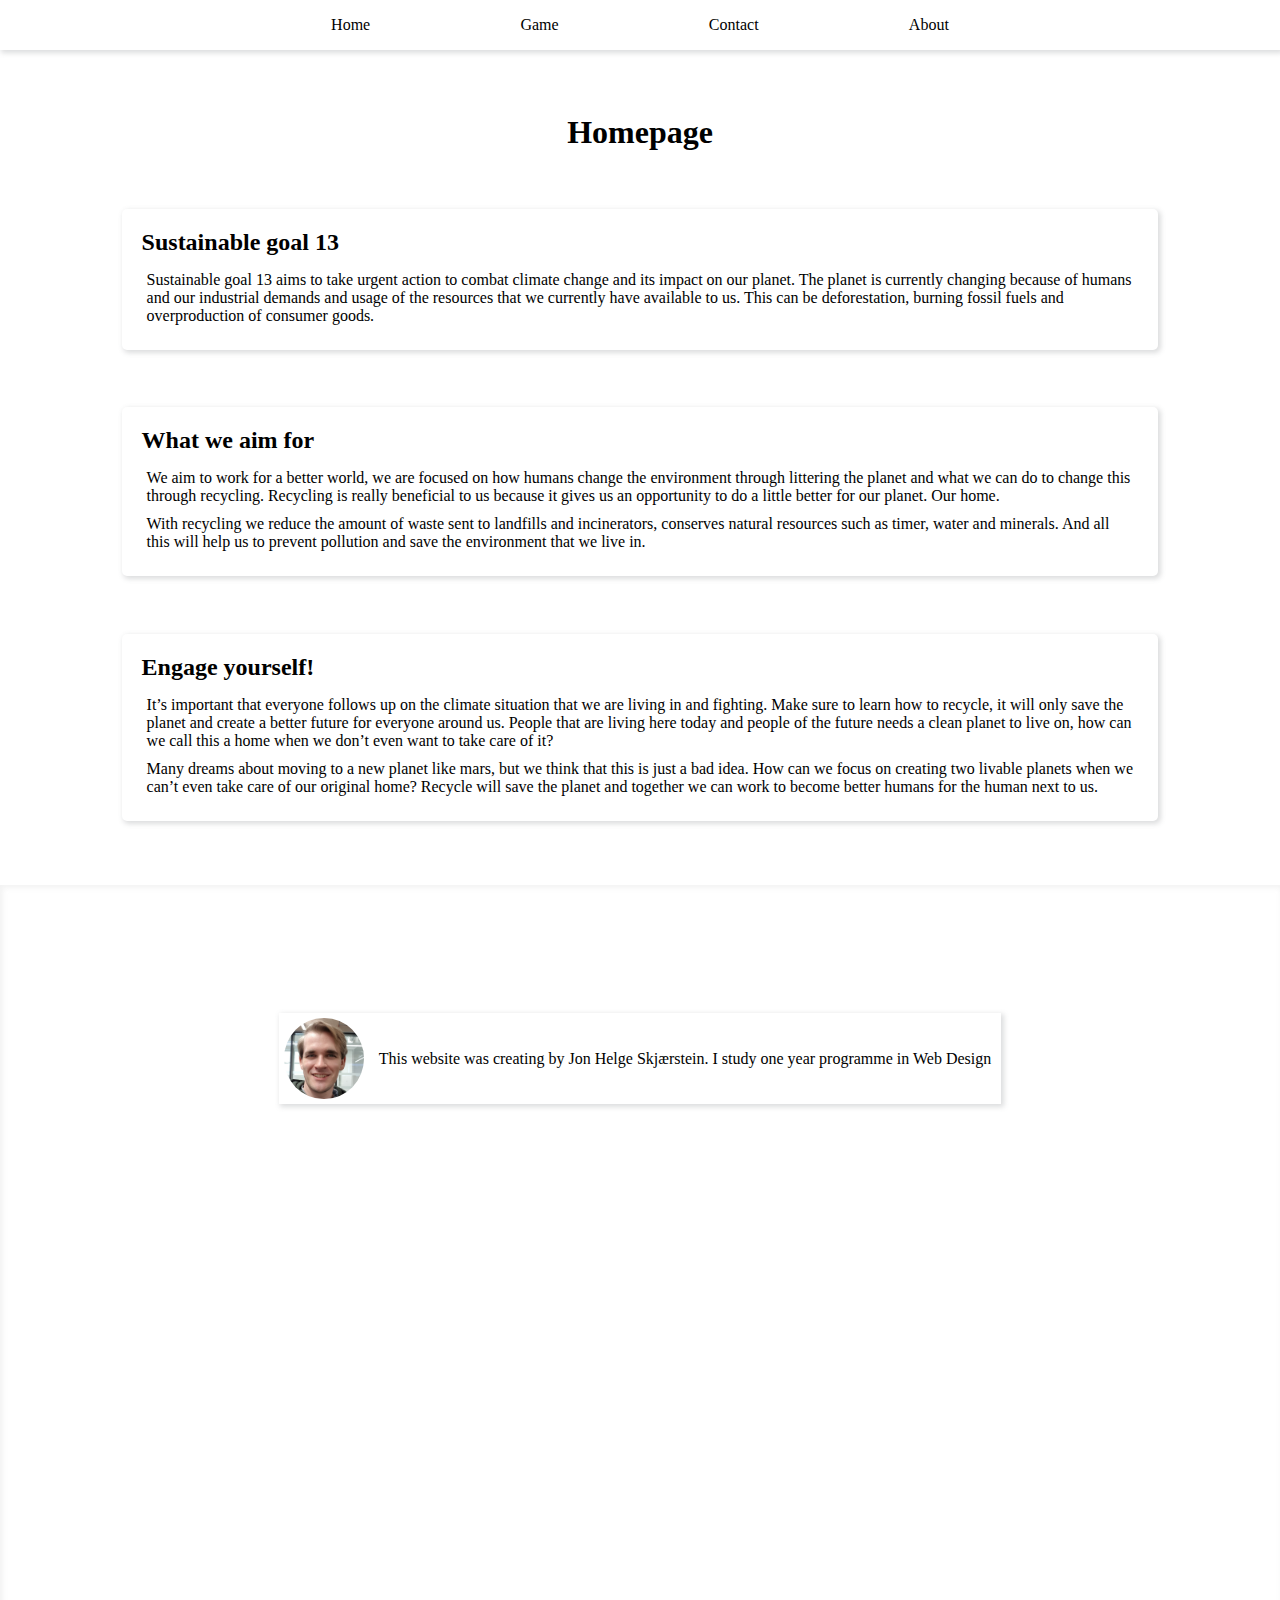
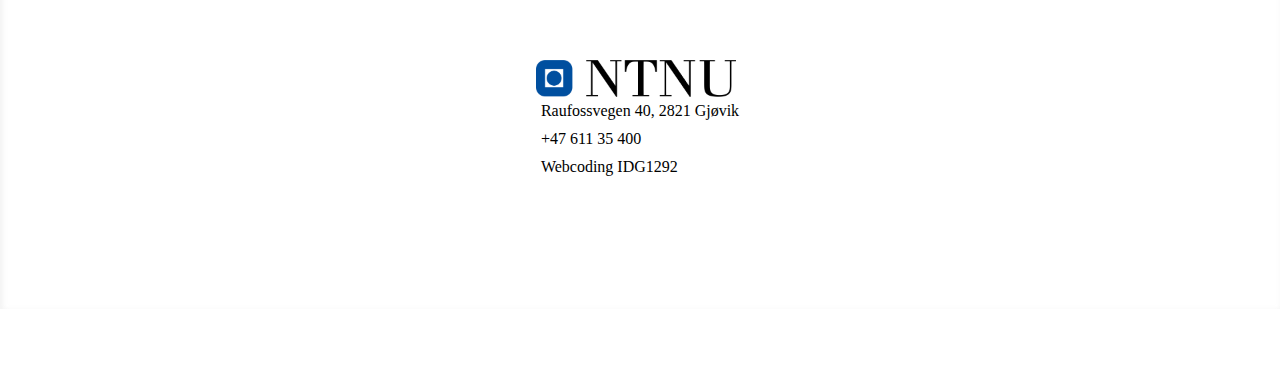
<file: index.html>
<!DOCTYPE html>
<html lang="en">

<head>
    <meta charset="UTF-8">
    <meta http-equiv="X-UA-Compatible" content="IE=edge">
    <meta name="viewport" content="width=device-width, initial-scale=1.0">
    <link rel="stylesheet" href="./style.css">
    <title>Homepage</title>
</head>

<body>
    <header>
        <nav>
            <ul>
                <li>
                    <a href="./index.html">Home</a>
                </li>
                <li>
                    <a href="./game.html">Game</a>
                </li>
                <li>
                    <a href="./contact.html">Contact</a>
                </li>
                <li>
                    <a href="./about.html">About</a>
                </li>
            </ul>
        </nav>
    </header>
    <main>
        <div class="main-h1">
            <h1>Homepage</h1>
        </div>
        <article>
            <h2>Sustainable goal 13</h2>
            <p>
                Sustainable goal 13 aims to take urgent action to combat climate change and its impact on our planet.
                The planet is currently changing because of humans and our industrial demands and usage of the resources
                that we currently have available to us. This can be deforestation, burning fossil fuels and
                overproduction of consumer goods.
            </p>
        </article>
        <article>
            <h2>What we aim for</h2>
            <p>
                We aim to work for a better world, we are focused on how humans change the environment through littering
                the planet and what we can do to change this through recycling. Recycling is really beneficial to us
                because it gives us an opportunity to do a little better for our planet. Our home.
            </p>
            <p>
                With recycling we reduce the amount of waste sent to landfills and incinerators, conserves natural
                resources such as timer, water and minerals. And all this will help us to prevent pollution and save the
                environment that we live in.
            </p>
        </article>
        <article>
            <h2>Engage yourself!</h2>
            <p>
                It’s important that everyone follows up on the climate situation that we are living in and fighting.
                Make sure to learn how to recycle, it will only save the planet and create a better future for everyone
                around us. People that are living here today and people of the future needs a clean planet to live on,
                how can we call this a home when we don’t even want to take care of it?
            </p>
            <p>
                Many dreams about moving to a
                new planet like mars, but we think that this is just a bad idea. How can we focus on creating two
                livable planets when we can’t even take care of our original home? Recycle will save the planet and
                together we can work to become better humans for the human next to us.
            </p>
        </article>
    </main>
    <footer>
        <div class="signature">
            <img src="./assets/jon.png" alt="Picture of Jon">
            <p>This website was creating by Jon Helge Skjærstein. I study one year programme in Web Design</p>
        </div>
        <iframe
            src="https://www.google.com/maps/embed?pb=!1m18!1m12!1m3!1d5096.117457328412!2d10.678650545717792!3d60.790324546699324!2m3!1f0!2f0!3f0!3m2!1i1024!2i768!4f13.1!3m3!1m2!1s0x0%3A0xd070013d170dda18!2sNISlab%2C%20Norwegian%20University%20of%20Science%20and%20Technology!5e0!3m2!1sno!2sno!4v1668427026435!5m2!1sno!2sno"
            style="border:0;" allowfullscreen="" loading="lazy"
            referrerpolicy="no-referrer-when-downgrade">
        </iframe>
        <div class="footer-div">
            <img class="logo" src="./assets/NTNU-logo.svg.png" alt="NTNU-logo">
            <p>Raufossvegen 40, 2821 Gjøvik</p>
            <a href="tel:+47 611 35 400">+47 611 35 400</a>
            <a href="https://www.ntnu.no/studier/emner/IDG1292#tab=omEmnet">Webcoding IDG1292</a>
        </div>
    </footer>
</body>

</html>
</file>
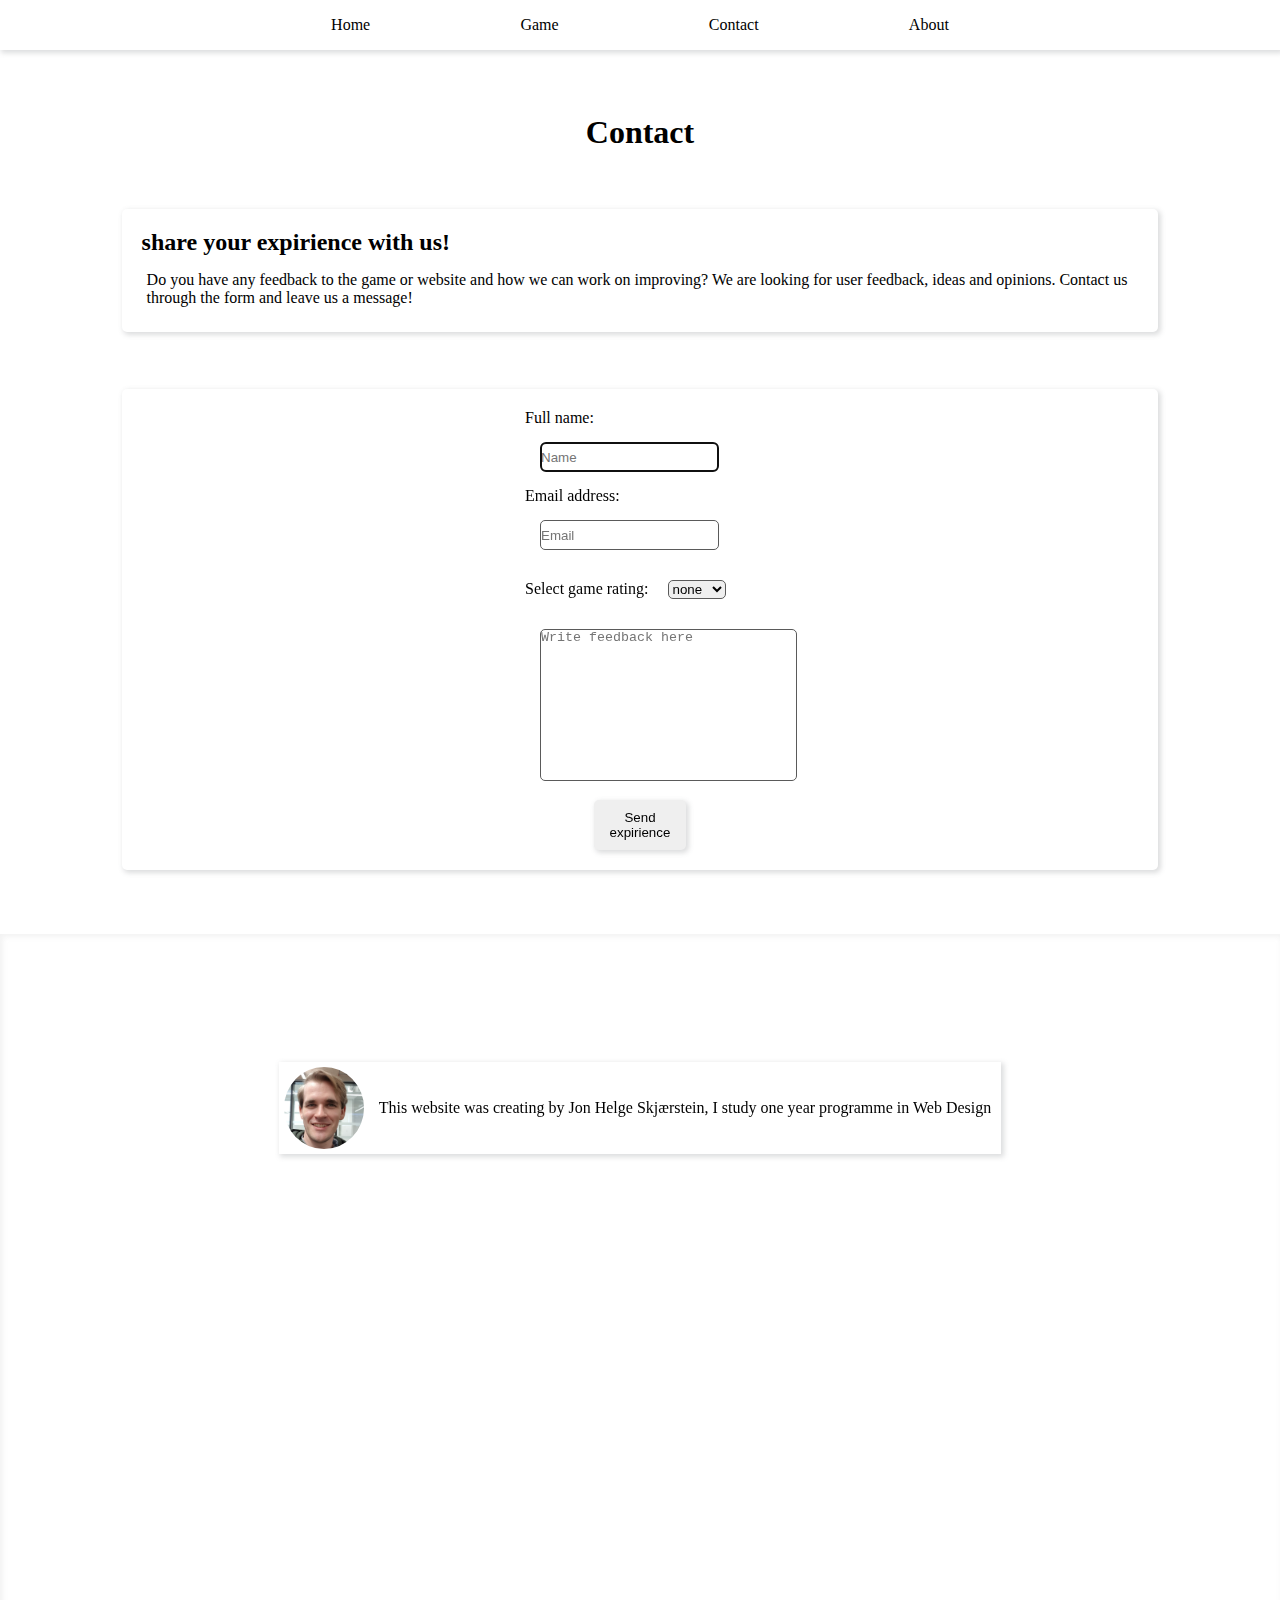
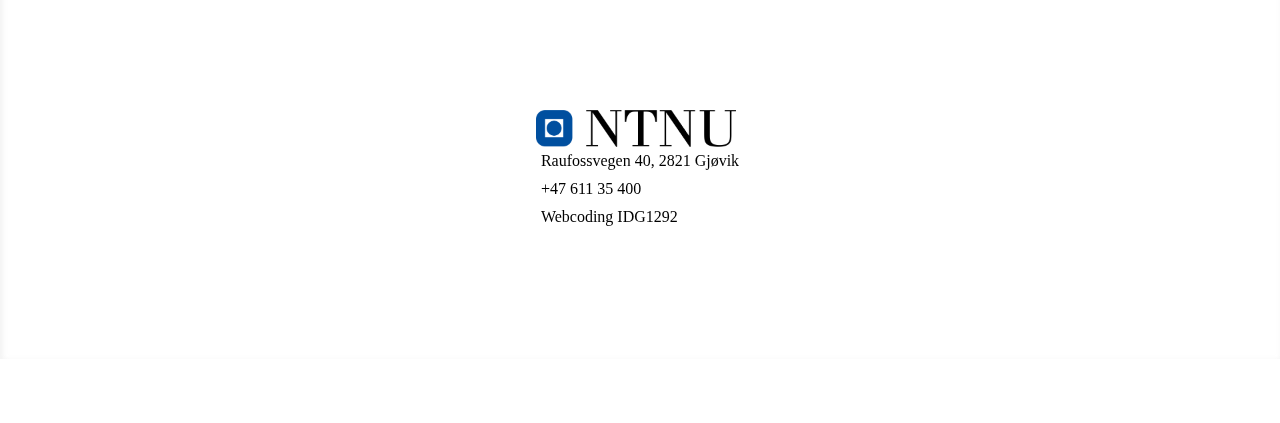
<file: contact.html>
<!DOCTYPE html>
<html lang="en">

<head>
    <meta charset="UTF-8">
    <meta http-equiv="X-UA-Compatible" content="IE=edge">
    <meta name="viewport" content="width=device-width, initial-scale=1.0">
    <link rel="stylesheet" href="./style.css">
    <title>Contact</title>
</head>

<body>
    <header>
        <nav>
            <ul>
                <li>
                    <a href="./index.html">Home</a>
                </li>
                <li>
                    <a href="./game.html">Game</a>
                </li>
                <li>
                    <a href="./contact.html">Contact</a>
                </li>
                <li>
                    <a href="./about.html">About</a>
                </li>
            </ul>
        </nav>
    </header>
    <main>
        <div class="main-h1">
            <h1>Contact</h1>
        </div>
        <article>
            <h2>share your expirience with us!</h2>
            <p>
                Do you have any feedback to the game or website and how we can work on improving? We are looking for
                user feedback, ideas and opinions. Contact us through the form and leave us a message!
            </p>
        </article>
        <article class="article-form">
            <form id="form" action="./formsubmit.html">
                <div>
                    <label for="firstname">Full name:</label>
                    <input type="text" name="full_name" placeholder="Name" autofocus="autofocus" value=""
                        required>
                </div>
                <div>
                    <label for="emailaddr">Email address:</label>
                    <input type="emailaddr" type="text" name="emailaddr" placeholder="Email" required>
                </div>
                <div>
                    <label for="rating">Select game rating:</label>
                    <select id="rating" name="rating" required>
                        <option value="" selected>none</option>
                        <option value="bad">Bad</option>
                        <option value="good">Good</option>
                        <option value="super">Super</option>
                    </select>
                </div>
                <div>
                    <textarea name="textarea" id="textare" cols="30" rows="10"
                        placeholder="Write feedback here"></textarea>
                </div>
                <button type="submit" name="submit">Send expirience</button>
            </form>
        </article>
    </main>
    <footer>
        <div class="signature">
            <img src="./assets/jon.png" alt="Picture of Jon">
            <p>This website was creating by Jon Helge Skjærstein, I study one year programme in Web Design</p>
        </div>
        <iframe
            src="https://www.google.com/maps/embed?pb=!1m18!1m12!1m3!1d5096.117457328412!2d10.678650545717792!3d60.790324546699324!2m3!1f0!2f0!3f0!3m2!1i1024!2i768!4f13.1!3m3!1m2!1s0x0%3A0xd070013d170dda18!2sNISlab%2C%20Norwegian%20University%20of%20Science%20and%20Technology!5e0!3m2!1sno!2sno!4v1668427026435!5m2!1sno!2sno"
            width="600" height="450" style="border:0;" allowfullscreen="" loading="lazy"
            referrerpolicy="no-referrer-when-downgrade">
        </iframe>
        <div class="footer-div">
            <img class="logo" src="./assets/NTNU-logo.svg.png" alt="NTNU-logo">
            <p>Raufossvegen 40, 2821 Gjøvik</p>
            <a href="tel:+47 611 35 400">+47 611 35 400</a>
            <a href="https://www.ntnu.no/studier/emner/IDG1292#tab=omEmnet">Webcoding IDG1292</a>
        </div>
    </footer>
</body>

</html>
</file>
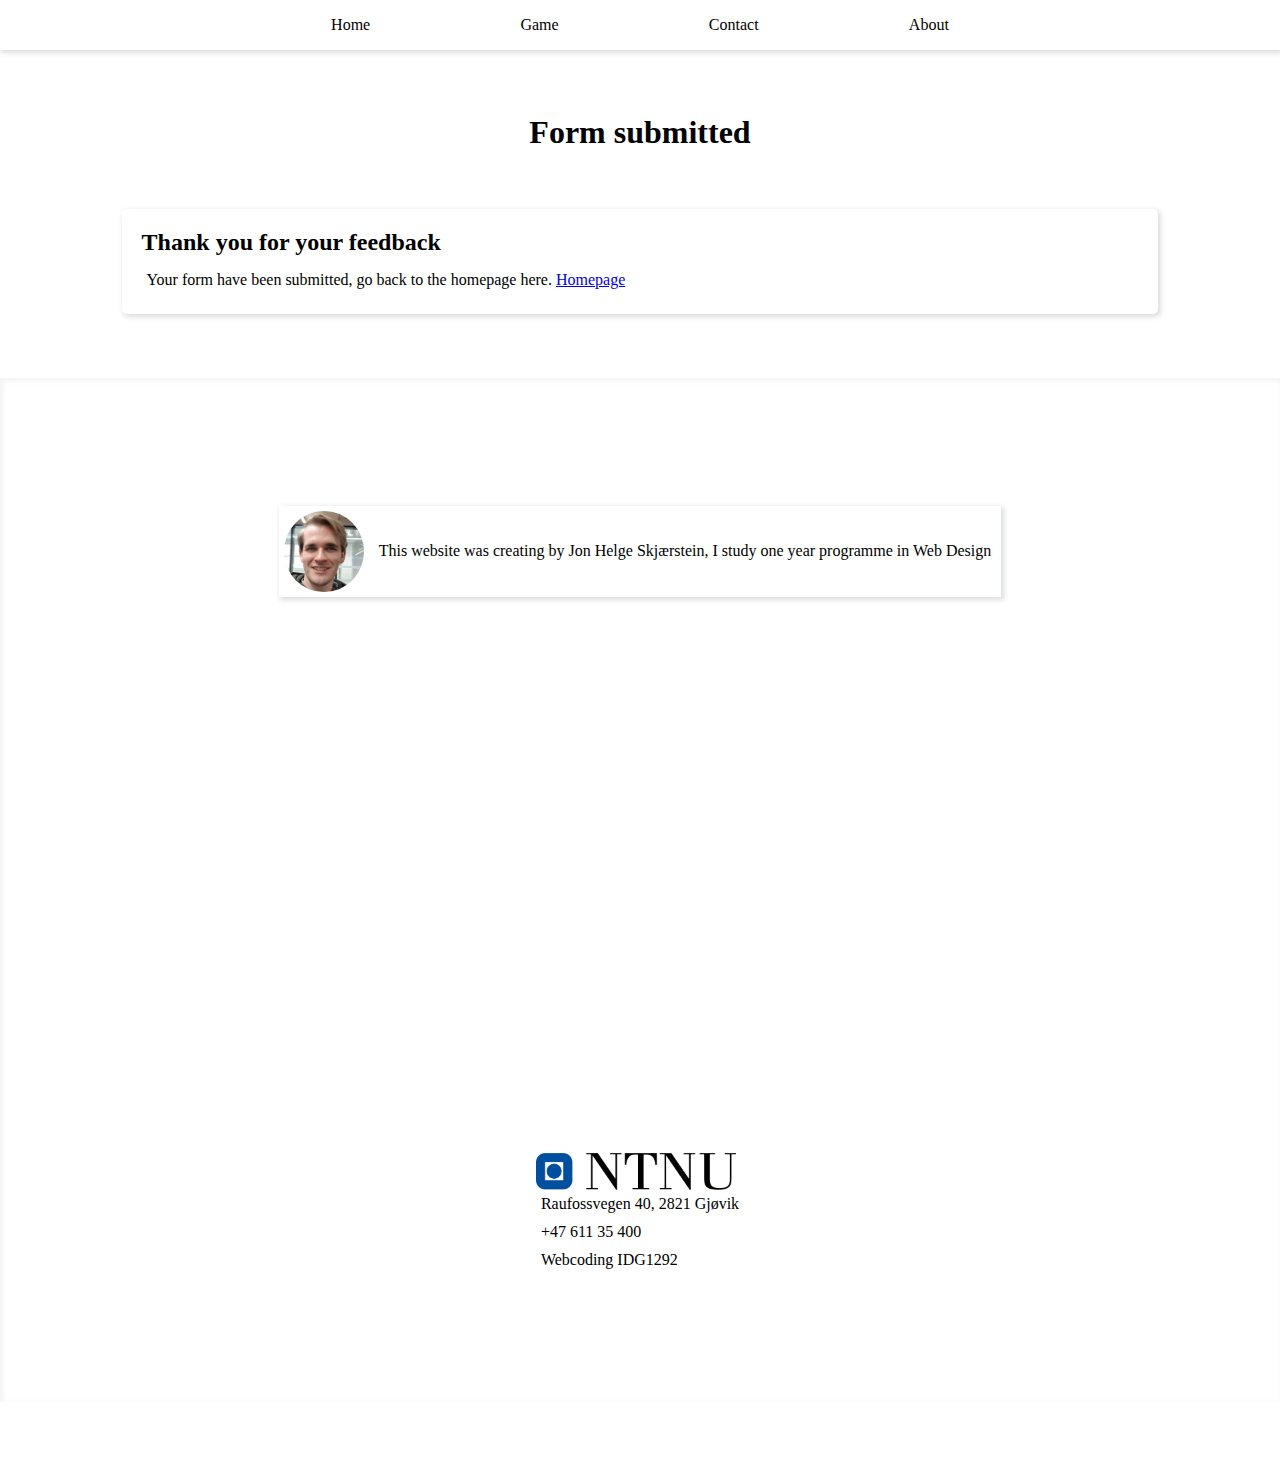
<file: formsubmit.html>
<!DOCTYPE html>
<html lang="en">

<head>
    <meta charset="UTF-8">
    <meta http-equiv="X-UA-Compatible" content="IE=edge">
    <meta name="viewport" content="width=device-width, initial-scale=1.0">
    <link rel="stylesheet" href="./style.css">
    <title>Contact</title>
</head>

<body>
    <header>
        <nav>
            <ul>
                <li>
                    <a href="./index.html">Home</a>
                </li>
                <li>
                    <a href="./game.html">Game</a>
                </li>
                <li>
                    <a href="./contact.html">Contact</a>
                </li>
                <li>
                    <a href="./about.html">About</a>
                </li>
            </ul>
        </nav>
    </header>
    <main>
        <div class="main-h1">
            <h1>Form submitted</h1>
        </div>
        <article>
            <h2>Thank you for your feedback</h2>
            <p>
                Your form have been submitted, go back to the homepage here.
                <a href="./index.html">Homepage</a>
            </p>
        </article>

    </main>
    <footer>
        <div class="signature">
            <img src="./assets/jon.png" alt="Picture of Jon">
            <p>This website was creating by Jon Helge Skjærstein, I study one year programme in Web Design</p>
        </div>
        <iframe
            src="https://www.google.com/maps/embed?pb=!1m18!1m12!1m3!1d5096.117457328412!2d10.678650545717792!3d60.790324546699324!2m3!1f0!2f0!3f0!3m2!1i1024!2i768!4f13.1!3m3!1m2!1s0x0%3A0xd070013d170dda18!2sNISlab%2C%20Norwegian%20University%20of%20Science%20and%20Technology!5e0!3m2!1sno!2sno!4v1668427026435!5m2!1sno!2sno"
            width="600" height="450" style="border:0;" allowfullscreen="" loading="lazy"
            referrerpolicy="no-referrer-when-downgrade">
        </iframe>
        <div class="footer-div">
            <img class="logo" src="./assets/NTNU-logo.svg.png" alt="NTNU-logo">
            <p>Raufossvegen 40, 2821 Gjøvik</p>
            <a href="tel:+47 611 35 400">+47 611 35 400</a>
            <a href="https://www.ntnu.no/studier/emner/IDG1292#tab=omEmnet">Webcoding IDG1292</a>
        </div>
    </footer>
</body>

</html>
</file>
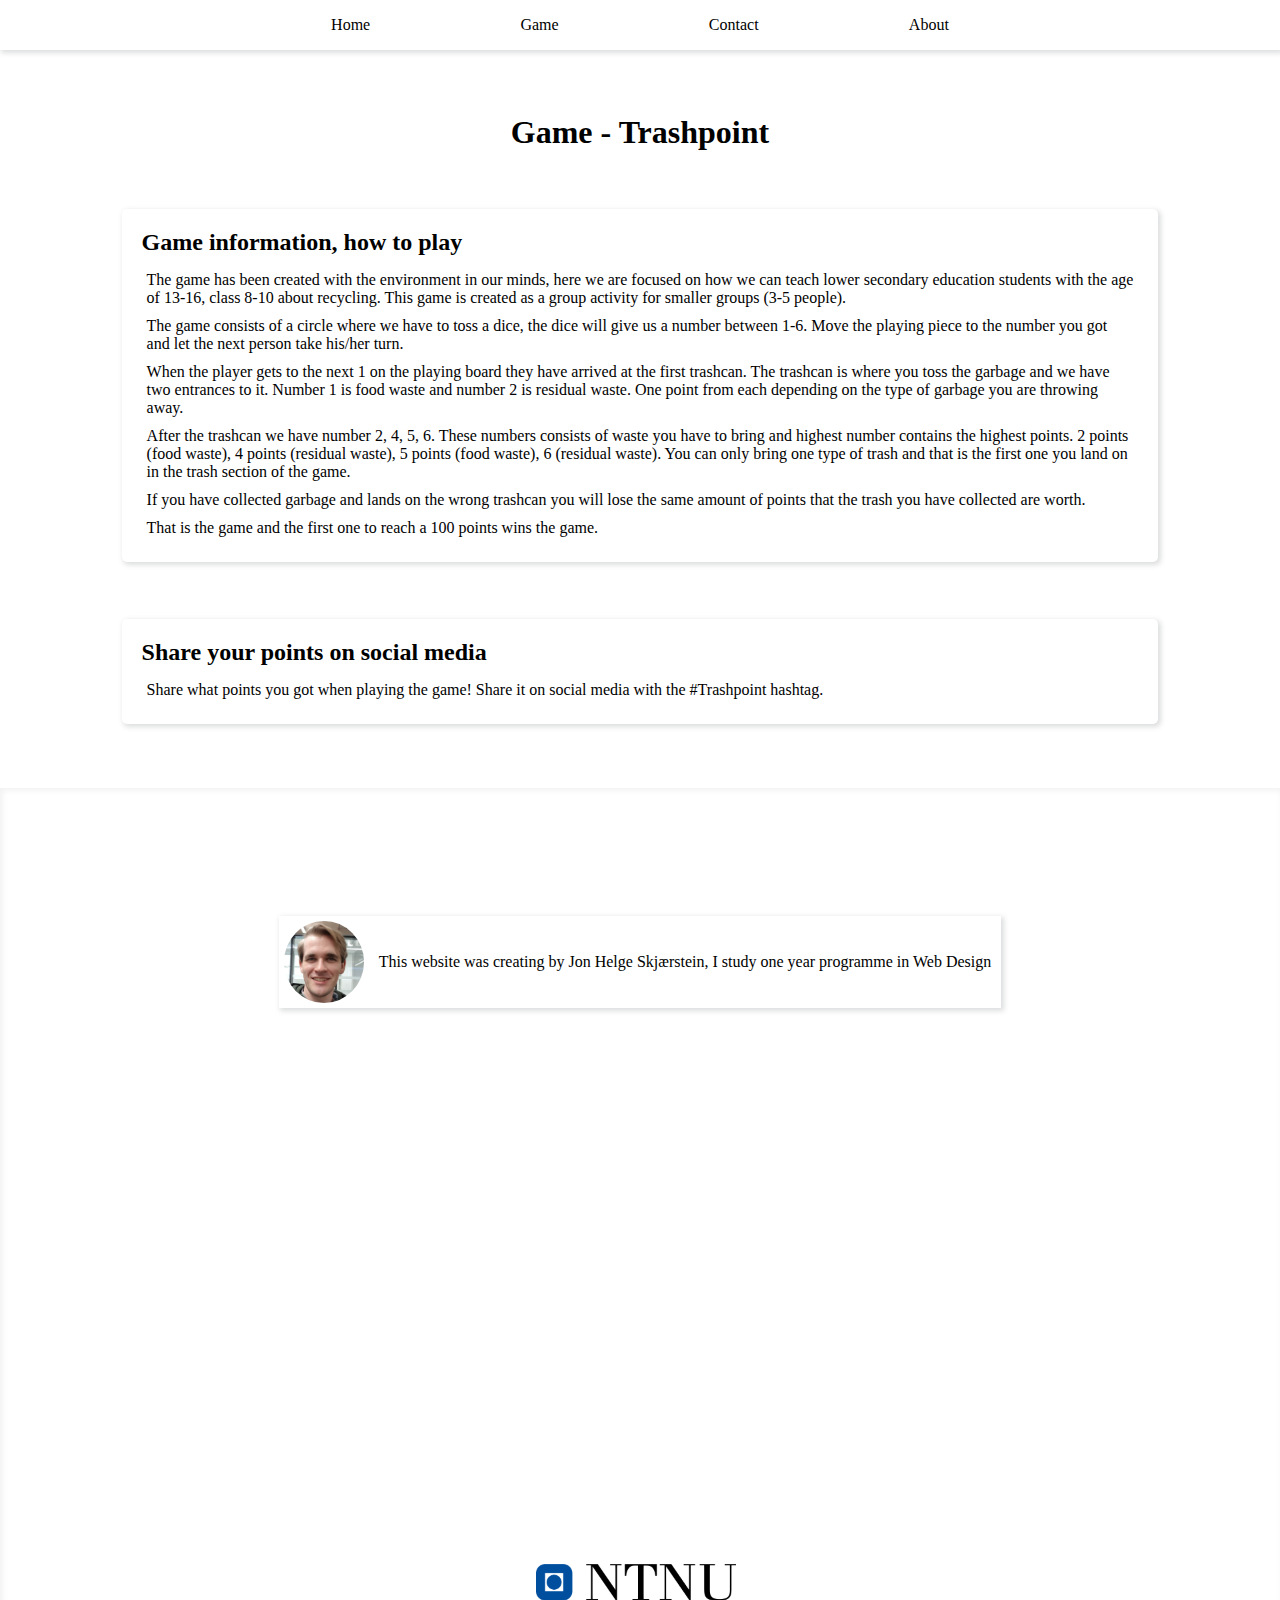
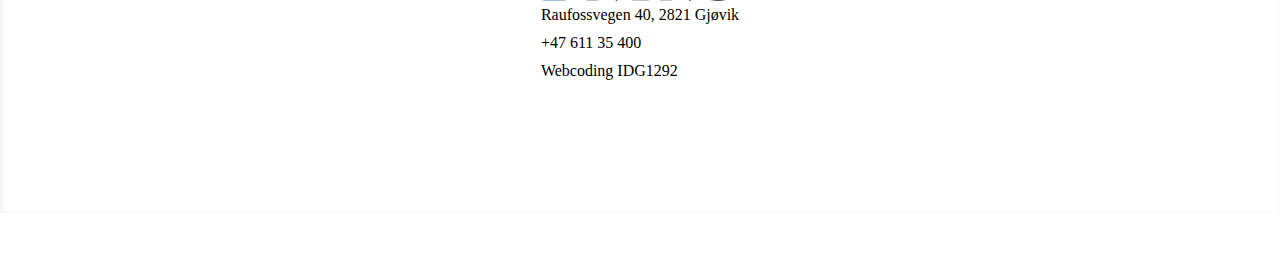
<file: game.html>
<!DOCTYPE html>
<html lang="en">

<head>
    <meta charset="UTF-8">
    <meta http-equiv="X-UA-Compatible" content="IE=edge">
    <meta name="viewport" content="width=device-width, initial-scale=1.0">
    <link rel="stylesheet" href="./style.css">
    <title>Game</title>
</head>

<body>
    <header>
        <nav>
            <ul>
                <li>
                    <a href="./index.html">Home</a>
                </li>
                <li>
                    <a href="./game.html">Game</a>
                </li>
                <li>
                    <a href="./contact.html">Contact</a>
                </li>
                <li>
                    <a href="./about.html">About</a>
                </li>
            </ul>
        </nav>
    </header>
    <main>
        <div class="main-h1">
            <h1>Game - Trashpoint</h1>
        </div>
        <article>
            <h2>Game information, how to play</h2>
            <p>
                The game has been created with the environment in our minds, here we are focused on how we can teach
                lower secondary education students with the age of 13-16, class 8-10 about recycling. This game is
                created as a group activity for smaller groups (3-5 people).
            </p>
            <p>
                The game consists of a circle where we have to toss a dice, the dice will give us a number between 1-6.
                Move the playing piece to the number you got and let the next person take his/her turn.
            </p>
            <p>
                When the player gets to the next 1 on the playing board they have arrived at the first trashcan. The
                trashcan is where you toss the garbage and we have two entrances to it. Number 1 is food waste and
                number 2 is residual waste. One point from each depending on the type of garbage you are throwing away.
            </p>
            <p>
                After the trashcan we have number 2, 4, 5, 6. These numbers consists of waste you have to bring and
                highest number contains the highest points. 2 points (food waste), 4 points (residual waste), 5 points
                (food waste), 6 (residual waste). You can only bring one type of trash and that is the first one you
                land on in the trash section of the game.
            </p>
            <p>
                If you have collected garbage and lands on the wrong trashcan you will lose the same amount of points
                that the trash you have collected are worth.
            </p>
            <p>
                That is the game and the first one to reach a 100 points wins the game.
            </p>
        </article>
        <article>
            <h2>Share your points on social media</h2>
            <p>
                Share what points you got when playing the game! Share it on social media with the #Trashpoint hashtag.
            </p>

        </article>
    </main>
    <footer>
        <div class="signature">
            <img src="./assets/jon.png" alt="Picture of Jon">
            <p>This website was creating by Jon Helge Skjærstein, I study one year programme in Web Design</p>
        </div>
        <iframe
            src="https://www.google.com/maps/embed?pb=!1m18!1m12!1m3!1d5096.117457328412!2d10.678650545717792!3d60.790324546699324!2m3!1f0!2f0!3f0!3m2!1i1024!2i768!4f13.1!3m3!1m2!1s0x0%3A0xd070013d170dda18!2sNISlab%2C%20Norwegian%20University%20of%20Science%20and%20Technology!5e0!3m2!1sno!2sno!4v1668427026435!5m2!1sno!2sno"
            width="600" height="450" style="border:0;" allowfullscreen="" loading="lazy"
            referrerpolicy="no-referrer-when-downgrade">
        </iframe>
        <div class="footer-div">
            <img class="logo" src="./assets/NTNU-logo.svg.png" alt="NTNU-logo">
            <p>Raufossvegen 40, 2821 Gjøvik</p>
            <a href="tel:+47 611 35 400">+47 611 35 400</a>
            <a href="https://www.ntnu.no/studier/emner/IDG1292#tab=omEmnet">Webcoding IDG1292</a>
        </div>
    </footer>
</body>

</html>
</file>
<file: style.css>
* {
    margin: 0;
    padding: 0;
    box-sizing: border-box;
}

header {
    display: flex;
    align-items: center;
    justify-content: center;
    height: 50px;
    width: 100%;
}

nav {
    width: 60vw;
}

nav ul {
    display: flex;
    justify-content: space-around;
    list-style: none;
}

nav ul a {
    text-decoration: none;
    color: #000000;
}

main,
article {
    margin: 5% 5%;
}

header,
article,
.signature,
button {
    box-shadow: 2px 2px 5px 1px #6d72743b;
}

.main-h1 {
    display: flex;
    justify-content: center;
}

article {
    border-radius: 5px;
    padding: 20px 20px;
}

article h2 {
    margin-bottom: 10px;
}

article p,
footer p {
    padding: 5px;
}

footer {
    display: flex;
    flex-direction: column;
    align-items: center;
    box-shadow: inset 2px 2px 5px 1px #cdcdcd3b;
    margin: 5% 0;
}

.signature {
    display: flex;
    align-items: center;
}

.signature img {
    width: 80px;
    border-radius: 50%;
}

.signature img,
.signature p {
    margin: 5px;
}

.logo {
    width: 200px;
}

footer iframe {
    width: 300px;
    height: 300px;
}

footer a {
    margin: 5px;
}

.signature,
.footer-div {
    margin: 10%;
}

.footer-div {
    display: flex;
    flex-direction: column;
}

.footer-div a {
    text-decoration: none;
    color: #000000;
}

.article-form {
    display: flex;
    justify-content: center;
}

#form {
    display: flex;
    flex-direction: column;
    justify-content: center;
    max-width: 230px;
}

input[type=text],
input[type=emailaddr] {
    height: 30px;
}

input[type=text],
input[type=emailaddr],
textarea,
select {
    margin: 15px;
}

input[type=text],
input[type=emailaddr],
textarea,
select {
    border: 1px solid #5A5A5A;
    border-radius: 5px;
}

textarea {
    resize: none;
}

button {
    width: 40%;
    padding: 10px;
    margin-left: 30%;
    border-radius: 5px;
    background-color: noneS;
    border: none;
    display: flex;
    justify-content: center;
    align-items: center;

}

@media only screen and (min-width: 600px) {}
</file>
